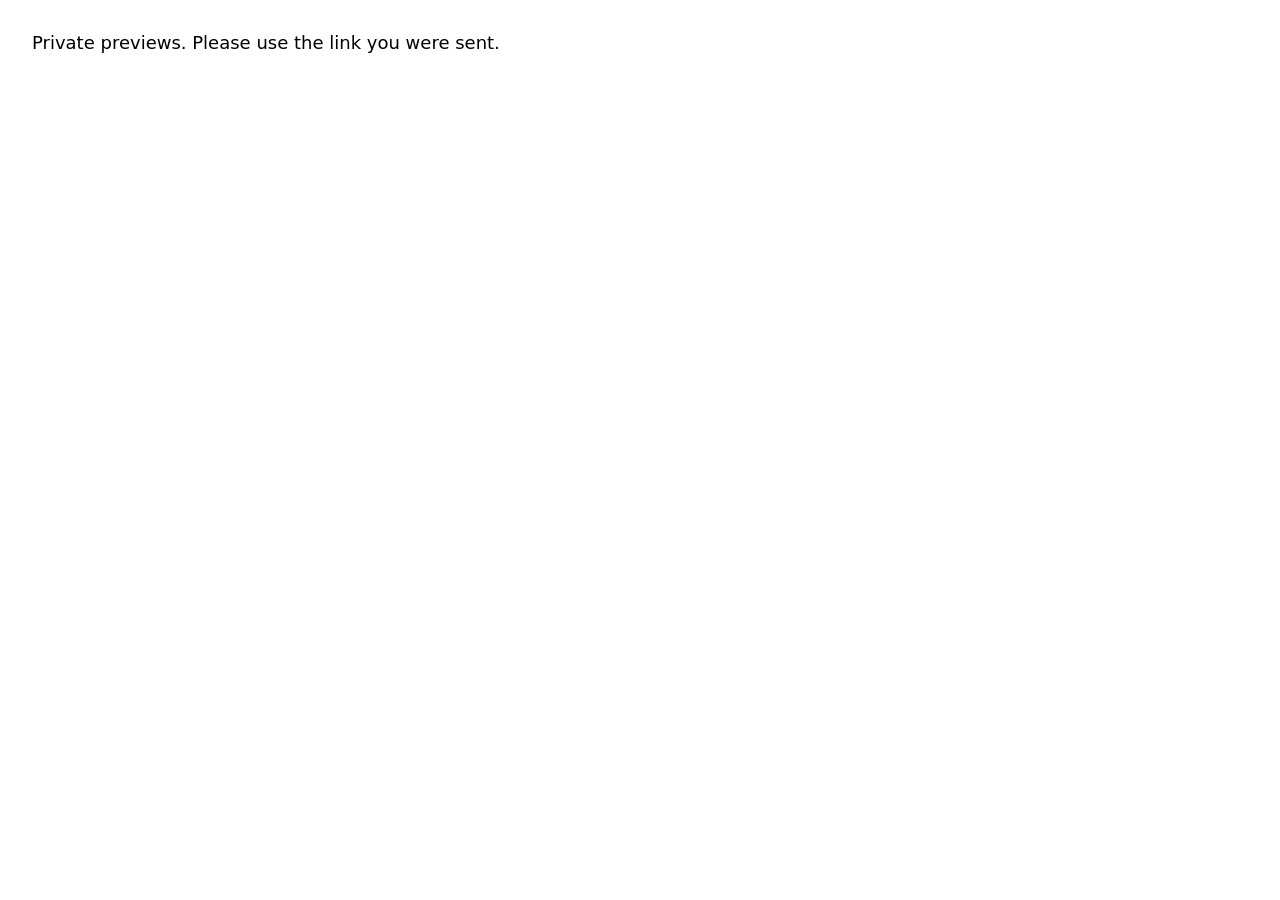
<file: docs/index.html>
<!doctype html><html lang="en"><head><meta charset="utf-8"><meta name="robots" content="noindex"><meta name="viewport" content="width=device-width,initial-scale=1"><title>Site previews</title></head><body style="font:18px system-ui;padding:24px">Private previews. Please use the link you were sent.</body></html>
</file>
